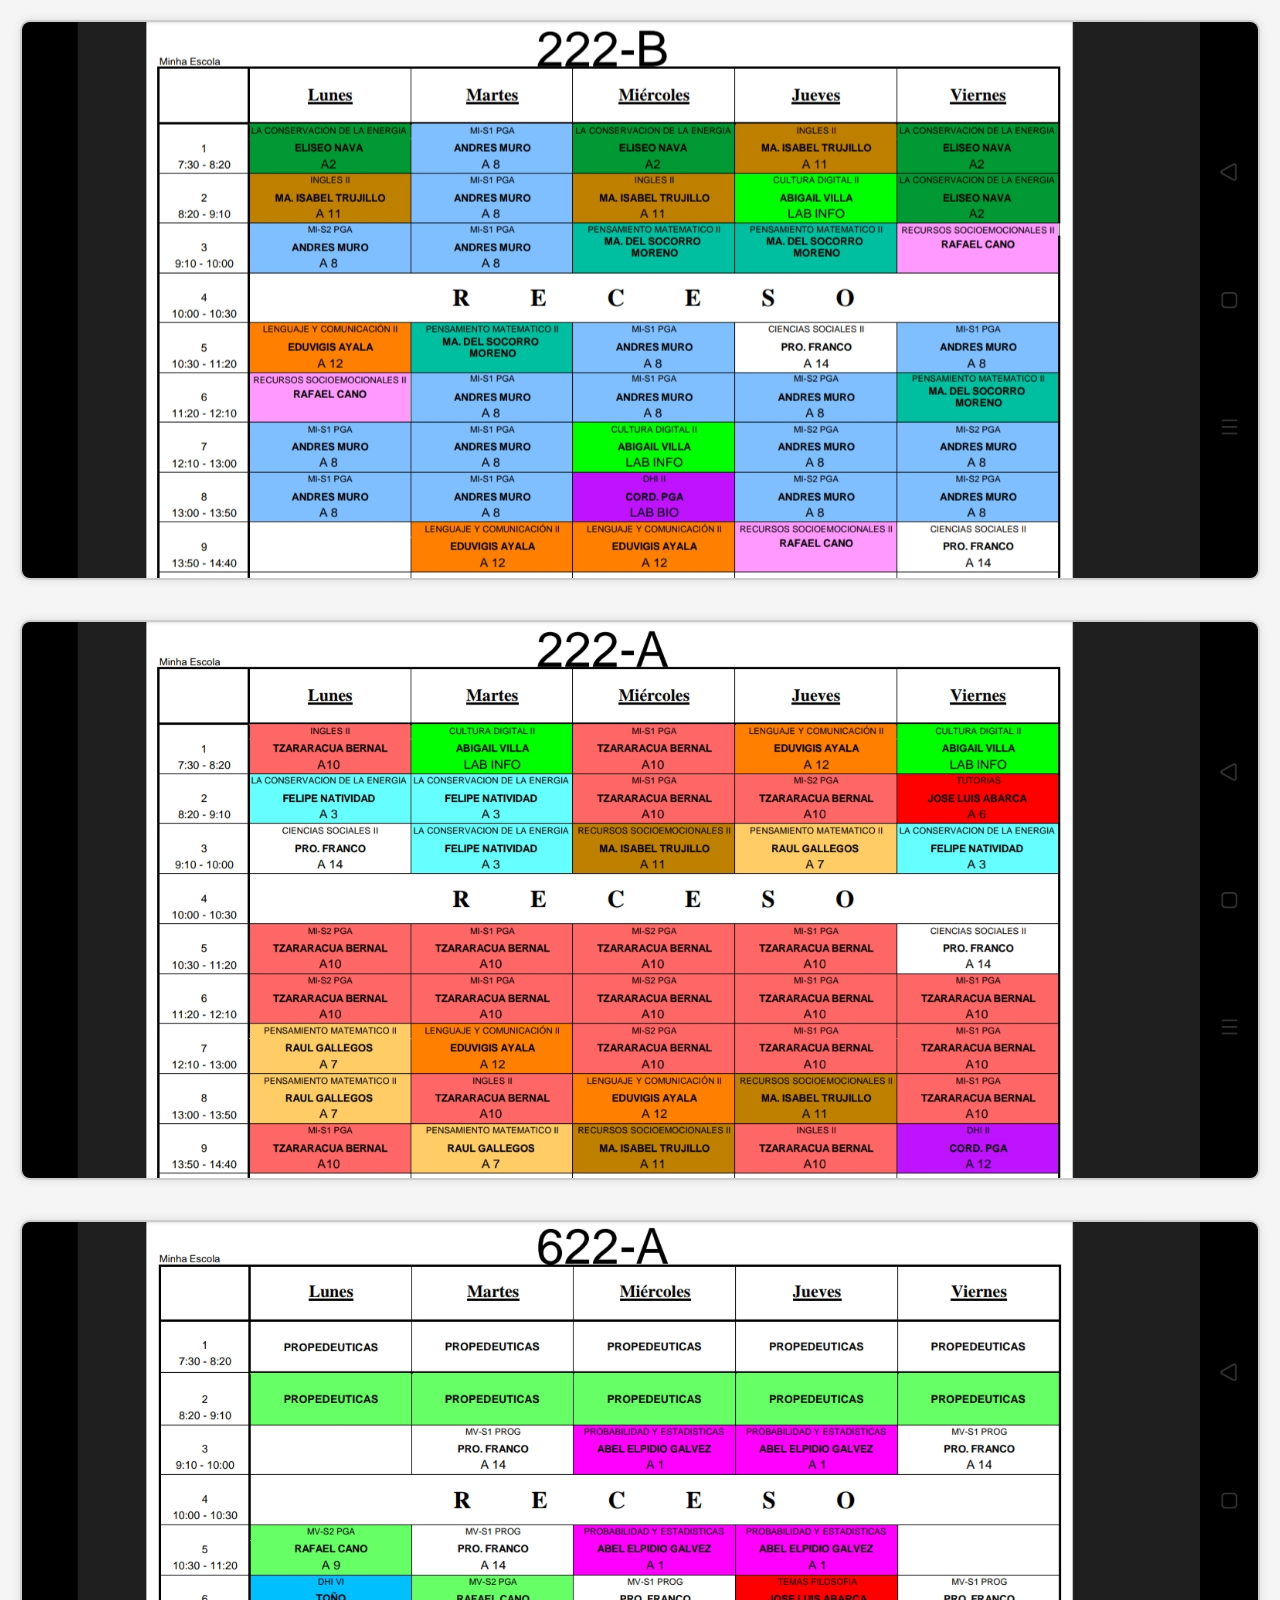
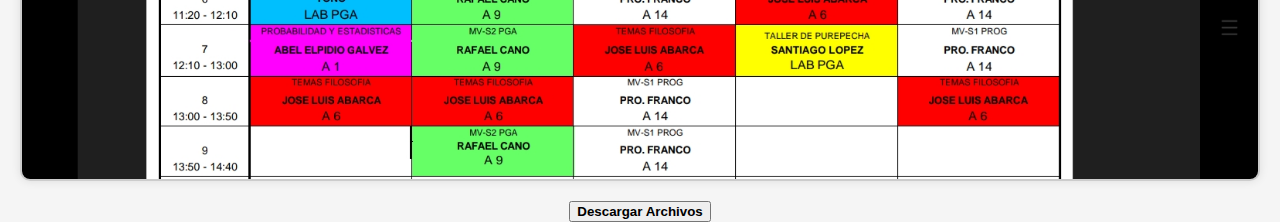
<file: horarios.html>
<!DOCTYPE html>
<html lang="es">
<head>
    <meta charset="UTF-8">
    <meta name="viewport" content="width=device-width, initial-scale=1.0">
    <title>Horarios</title>
  <link rel="stylesheet" href="hor.css">

    <style>
        
    </style>
</head>
<body>
    <div class="horario">
        <img src="h.jpg" alt="Horario 1">
    </div>
    <div class="horario">
        <img src="ho.jpg" alt="Horario 2">
    </div>
    <div class="horario">
        <img src="hora.jpg" alt="Horario 3">
    </div>
  <div class="boton">
        <button onclick="showDownloadMenu()" class="btn"><i class="fa fa-download"></i><strong>Descargar Archivos</strong></button>
        <div id="downloadMenu" style="display: none;">
            <strong>selecciona los archivos deseados:</strong>
            <br>
            <input type="checkbox" id="h1Checkbox" name="h1" value="h.jpg"> <label for="h1Checkbox">222-b</label><br>
            <input type="checkbox" id="h2Checkbox" name="h2" value="ho.jpg"> <label for="h2Checkbox">222-a</label><br>
            <input type="checkbox" id="h3Checkbox" name="h3" value="hora.jpg"> <label for="h3Checkbox">622-A</label><br>
           
            <input type="checkbox" id="pdfCheckbox" name="pdf" value="horarios.pdf"> <label for="pdfCheckbox">todos</label><br>
            <button onclick="downloadSelectedFiles()" class="btn"><i class="fa fa-save"></i><strong>Descargar </strong></button>
        </div>
    </div>
    <br>
  <script>
        function showDownloadMenu() {
            var downloadMenu = document.getElementById("downloadMenu");
            if (downloadMenu.style.display === "none" || downloadMenu.style.display === "") {
                downloadMenu.style.display = "block";
            } else {
                downloadMenu.style.display = "none";
            }
        }

        function downloadSelectedFiles() {
            var checkboxes = document.querySelectorAll('input[type="checkbox"]:checked');
            checkboxes.forEach(function(checkbox) {
                var filename = checkbox.value;
                var link = document.createElement('a');
                link.href = filename;
                link.download = filename;
                document.body.appendChild(link);
                link.click();
                document.body.removeChild(link);
            });
        }
    </script>
    <!-- Agrega más imágenes de horarios según sea necesario -->
</body>
</html>
</file>
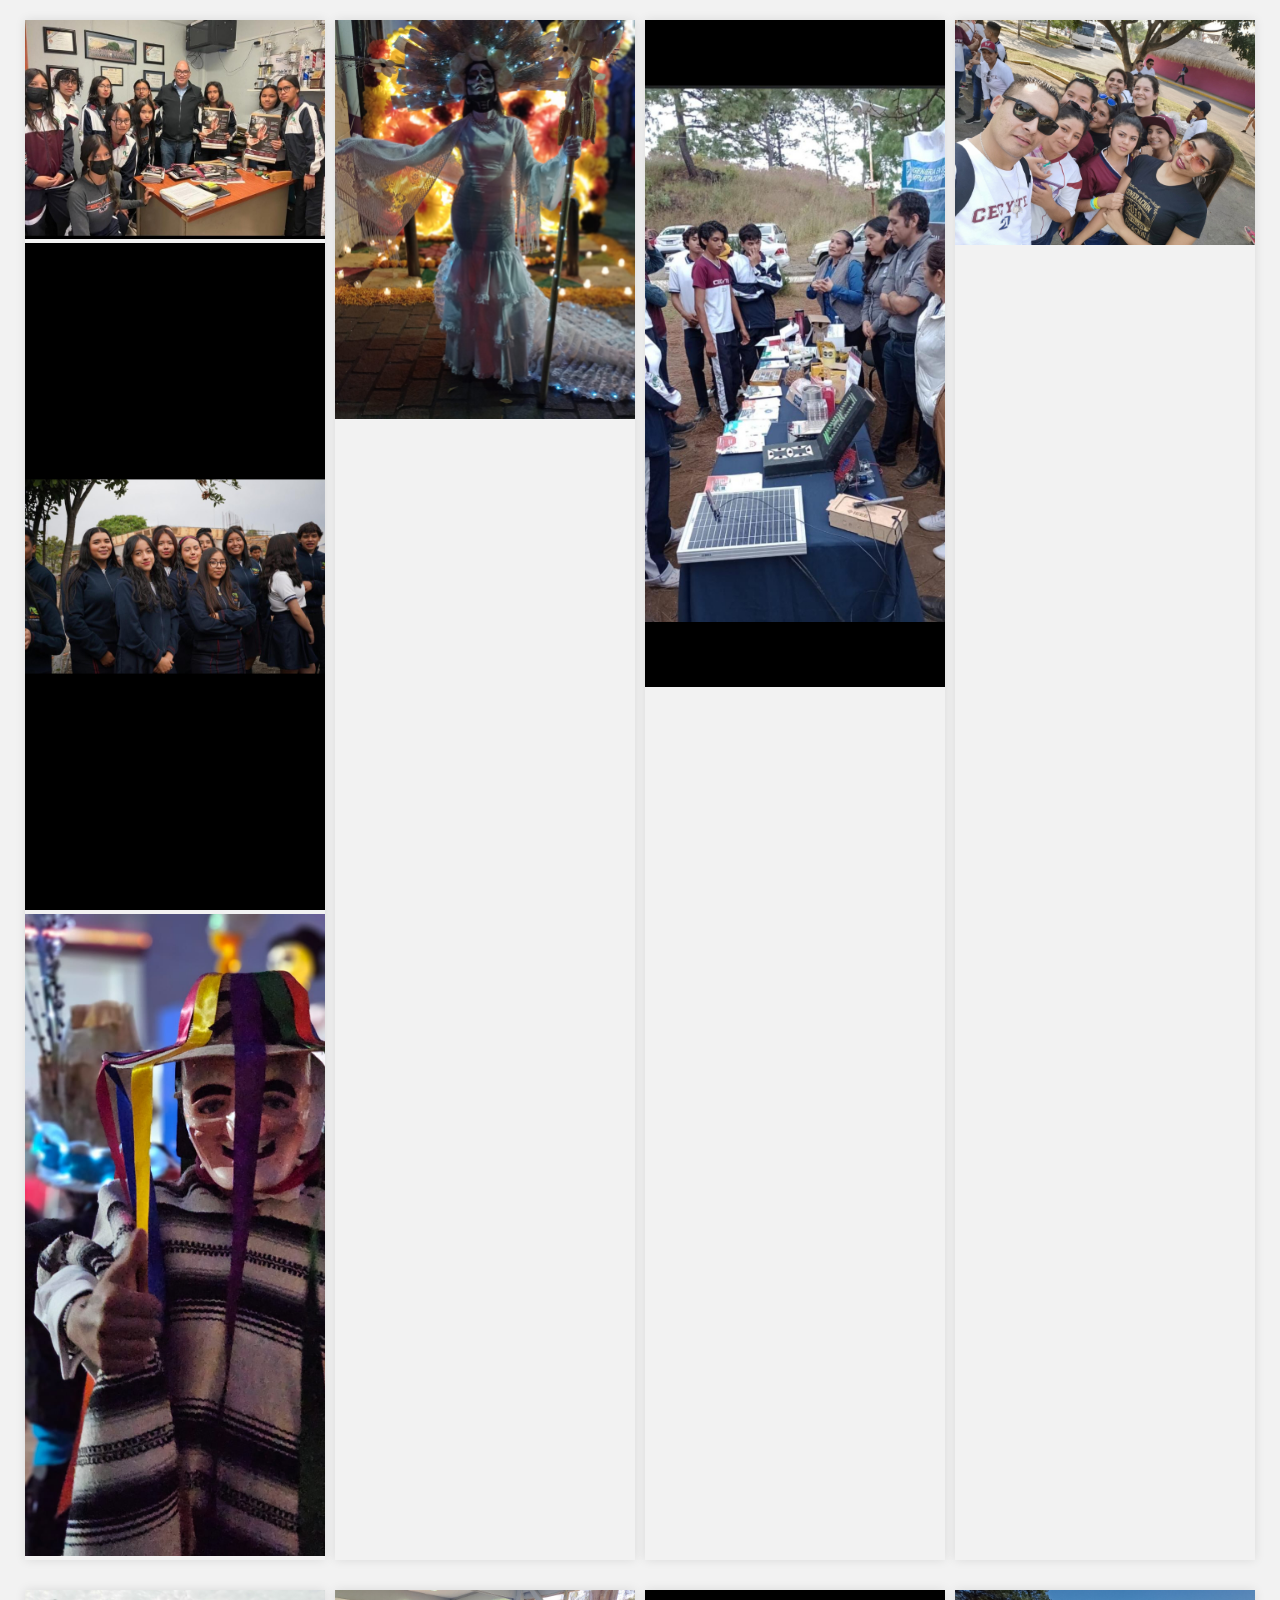
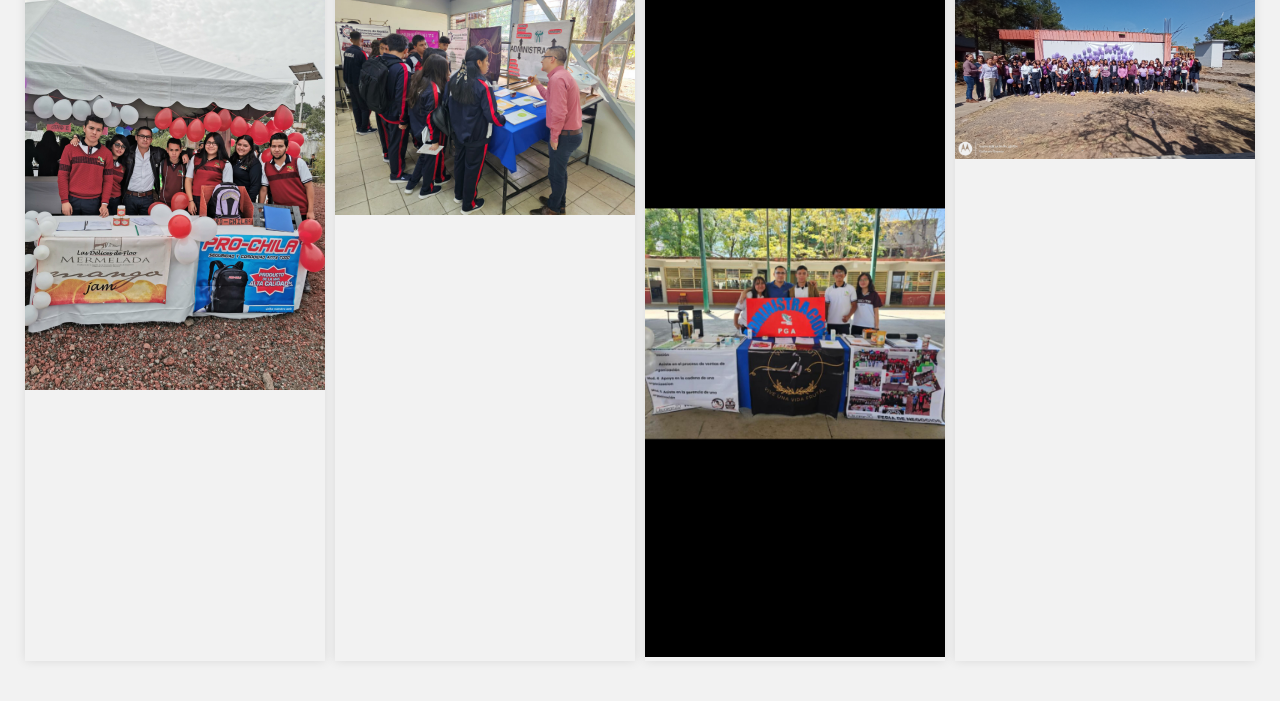
<file: img.html>
<!DOCTYPE html>
<html lang="es">
<head>
<meta charset="UTF-8">
<meta name="viewport" content="width=device-width, initial-scale=1.0">
<title>Galería de imágenes</title>
<link rel="stylesheet" href="im.css">
<style>
  
</style>
</head>
<body>
<div class="container">
  <div class="imagen grande">
    <img src="pga3.jpg" alt="Imagen 1">
    <div class="miniaturas">
      <img src="pga13.jpg" alt="Miniatura 1">
      <img src="tres.jpg" alt="Miniatura 2">
      <!-- Agrega más miniaturas aquí si es necesario -->
    </div>
  </div>
  <div class="imagen">
    <img src="dos.jpg" alt="Imagen 2">
  </div>
  <div class="imagen">
    <img src="pga18.jpg" alt="Imagen 3">
  </div>
  <div class="imagen">
    <img src="pga20.jpg" alt="Imagen 4">
  </div>
  <div class="imagen">
    <img src="pga14.jpg" alt="Imagen 5">
  </div>
  <div class="imagen">
    <img src="uno.jpg" alt="Imagen 6">
  </div>
  <div class="imagen">
    <img src="pga8.jpg" alt="Imagen 7">
  </div>
  <div class="imagen">
    <img src="cuatro.jpg" alt="Imagen 8">
  </div>
  <!-- Agrega más divs con la clase "imagen" para más imágenes -->
</div>
</body>
</html>
</file>
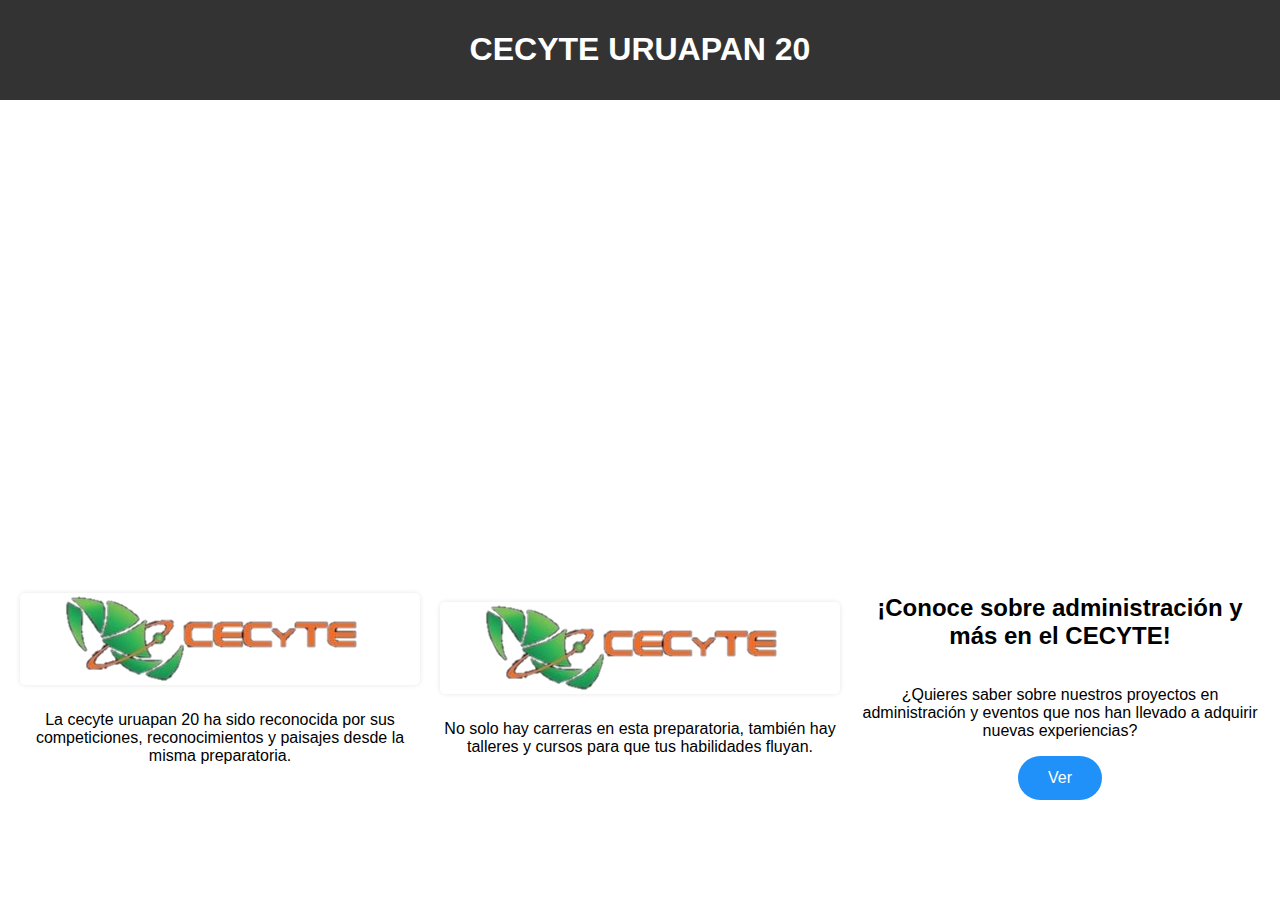
<file: nosotros.html>
<!DOCTYPE html>
<html lang="es">
<head>
    <meta charset="UTF-8">
    <meta name="viewport" content="width=device-width, initial-scale=1.0">
    <title>Ubicación CECYTE 20 - Uruapan, Michoacán</title>
    <link rel="stylesheet" href="nos.css">
    <style>
        
    </style>
</head>
<body>

<header>
    <h1>CECYTE URUAPAN 20</h1>
</header>

<nav>
    <ul class="nav__link nav__link--menu">
        <li class="nav__items">
            <a href="web.1.html" class="nav__links">Inicio</a>
        </li>
        <li class="nav__items">
            <a href="bloga.html" class="nav__links">Acerca de</a>
        </li>
        <li class="nav__items">
            <a href="contac.html" class="nav__links">Contacto</a>
        </li>
        <li class="nav__items">
            <a href="nosotros.html" class="nav__links">Sobre nosotros</a>
        </li>
    </ul>
</nav>

<div id="mapa">
    <iframe src="https://www.google.com/maps/embed?pb=!1m18!1m12!1m3!1d3765.2707017287627!2d-102.0590616846321!3d19.410263286875926!2m3!1f0!2f0!3f0!3m2!1i1024!2i768!4f13.1!3m3!1m2!1s0x842f4b15ac13847d%3A0x8c8b498a08f50be2!2sCECYTEM%2020%20Uruapan!5e0!3m2!1ses!2smx!4v1649625715865!5m2!1ses!2smx" width="100%" height="450" style="border:0;" allowfullscreen="" loading="lazy"></iframe>
</div>

<section class="grid-container">
    <div class="grid-item">
        <img src="logo.png" alt="Imagen 1">
        <p>La cecyte uruapan 20 ha sido reconocida por sus competiciones, reconocimientos y paisajes desde la misma preparatoria.</p>
    </div>
    <div class="grid-item">
        <img src="logo.png" alt="Imagen 2">
        <p>No solo hay carreras en esta preparatoria, también hay talleres y cursos para que tus habilidades fluyan.</p>
    </div>
    <div class="grid-item">
        <h2 class="subtitle">¡Conoce sobre administración y más en el CECYTE!</h2>
        <p class="knowledge__paragraph">¿Quieres saber sobre nuestros proyectos en administración y eventos que nos han llevado a adquirir nuevas experiencias?</p>
        <a href="img.html" class="cta">Ver</a>
    </div>
</section>

</body>
</html>
</file>
<file: hor.css>
body {
            font-family: Arial, sans-serif;
            margin: 0;
            padding: 0;
            display: flex;
            flex-wrap: wrap;
            justify-content: center;
            align-items: center;
            height: 100vh;
            background-color: #f5f5f5;
        }
        .horario {
            margin: 20px;
            border: 2px solid #ccc;
            border-radius: 10px;
            overflow: hidden;
            box-shadow: 0 0 10px rgba(0, 0, 0, 0.1);
        }
        .horario img {
            width: 100%;
            display: block;
        }
</file>
<file: im.css>
body {
    margin: 0;
    padding: 0;
    font-family: Arial, sans-serif;
    background-color: #f2f2f2;
  }

  .container {
    display: flex;
    flex-wrap: wrap;
    justify-content: center;
    gap: 10px;
    padding: 20px;
  }

  .imagen {
    width: 300px; /* Tamaño de cada imagen */
    margin-bottom: 20px;
    box-shadow: 0 0 10px rgba(0, 0, 0, 0.1); /* Sombra suave alrededor de cada imagen */
    overflow: hidden;
  }

  .imagen img {
    width: 100%;
    height: auto;
  }
</file>
<file: nos.css>
body {
    font-family: Arial, sans-serif;
    margin: 0;
    padding: 0;
}

header {
    background-color: #333;
    color: #fff;
    text-align: center;
    padding: 10px 0;
}

nav {
    background-color: #eee;
    padding: 10px 0;
    text-align: center;
  position: fixed;
        background-color: #000;
        top: 0;
        left: 0;
        height: 100%;
        width: 100%;
        display: flex;
        flex-direction: column;
        justify-content: space-evenly;
        align-items: center;
        z-index: 100;
        opacity: 0;
        pointer-events: none;
        transition: .7s opacity;
}

.nav__link {
    list-style-type: none;
}

.nav__items {
    display: inline;
}

.nav__links {
    text-decoration: none;
    color: #333;
    padding: 10px 20px;
}

section {
    display: grid;
    grid-template-columns: repeat(auto-fit, minmax(200px, 1fr));
    gap: 20px;
    padding: 20px;
}

.column {
    text-align: center;
}

img {
    max-width: 100%;
    height: auto;
    margin-bottom: 10px;
    border-radius: 5px;
    box-shadow: 0 0 5px rgba(0, 0, 0, 0.1);
}

footer {
    background-color: #333;
    color: #fff;
    text-align: center;
    padding: 10px 0;
}

.btn__back {
    text-decoration: none;
    color: #fff;
    padding: 10px 20px;
    background-color: #4CAF50;
    border: none;
    border-radius: 5px;
    cursor: pointer;
    transition: background-color 0.3s;
}

.btn__back:hover {
    background-color: #45a049;
}
.cta {
    display: inline-block;
    background-color: #2091F9;
    justify-self: center;
    color: #fff;
    text-decoration: none;
    padding: 13px 30px;
    border-radius: 32px;
}

.grid-item {
            display: flex;
            flex-direction: column;
            align-items: center;
            justify-content: center;
            text-align: center;
        }
</file>
